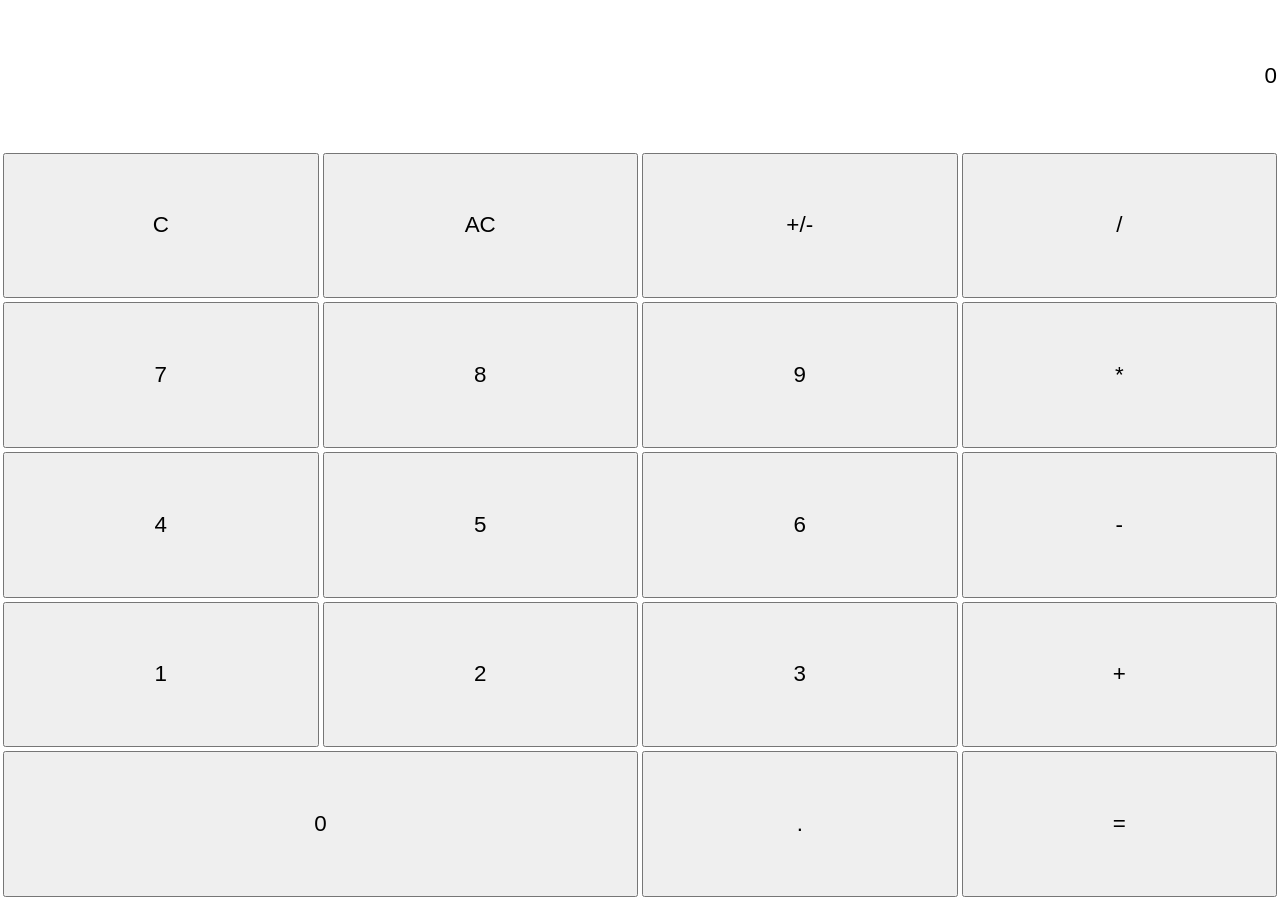
<file: dentaku/index.html>
<!DOCTYPE html>
<html lang="ja">
  <head>
    <meta charset="utf-8">
    <title>電卓js</title>
    <link rel="stylesheet" type="text/css" href="css/style.css">
</head>
<body>
<script type="text/javascript" src="js/dentaku.js"></script>
</body>
</html>
</file>
<file: dentaku/css/style.css>
.top {
    width : 100%;
    height : 100%;
    border-color: red;
    border: 1px;
}

.row {
    width : 100%;
    height : 14%;
    background-color: #888;
}

.cell {
    width : 25%;
    background-color: #fff;
}

.text {
    width : 100%;
    height : 100%;
    text-align: right;
    font-size: 1.4em;
    padding:0px;
    margin:0px;
    border:none;
}

.button {
    width : 100%;
    height : 100%;
    font-size: 1.4em;
    padding: 10px;
}

html, body {
    height : 100%;
    margin: 0px;
    padding: 0px;
}
</file>
